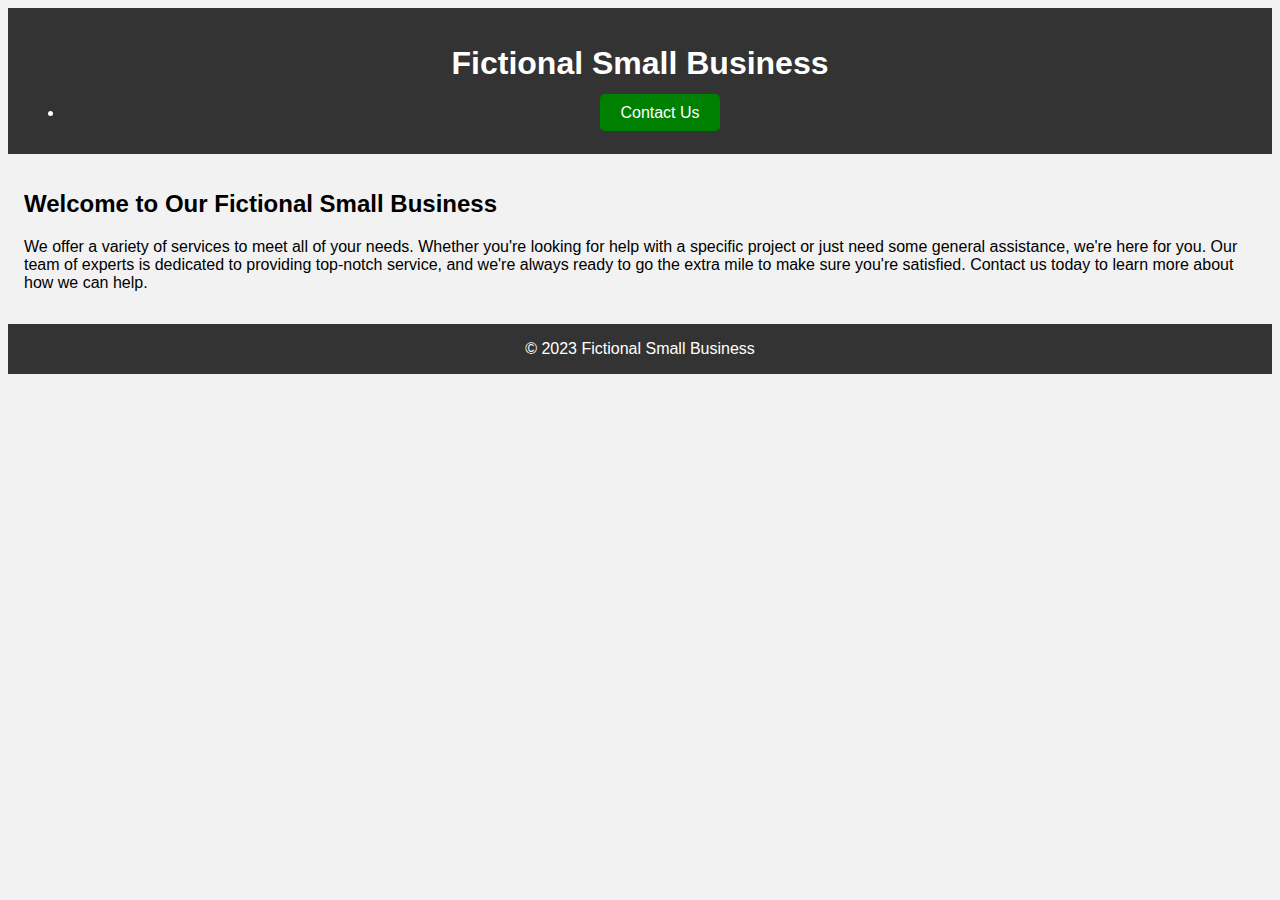
<file: index.html>
<!DOCTYPE html>
<html lang="en">
<head>
  <meta charset="UTF-8">
  <meta name="viewport" content="width=device-width, initial-scale=1.0">
  <meta http-equiv="X-UA-Compatible" content="ie=edge">
  <link rel="stylesheet" type="text/css" href="style.css">
  <title>Home page</title>
</head>
<body>
  <header>
    <h1>Fictional Small Business</h1>
    <nav>
        <ul>
          <li style="margin-top: 20px;"><a class="green-btn" href="contact.html">Contact Us</a></li>
        </ul>
      </nav>           
  </header>
  <main>
    <h2>Welcome to Our Fictional Small Business</h2>
    <p>We offer a variety of services to meet all of your needs. Whether you're looking for help with a specific project or just need some general assistance, we're here for you. Our team of experts is dedicated to providing top-notch service, and we're always ready to go the extra mile to make sure you're satisfied. Contact us today to learn more about how we can help.</p>
  </main>
  <footer>
    &copy; 2023 Fictional Small Business
  </footer>
  <script src="form-validation.js"></script>
</body>
</html>
</file>
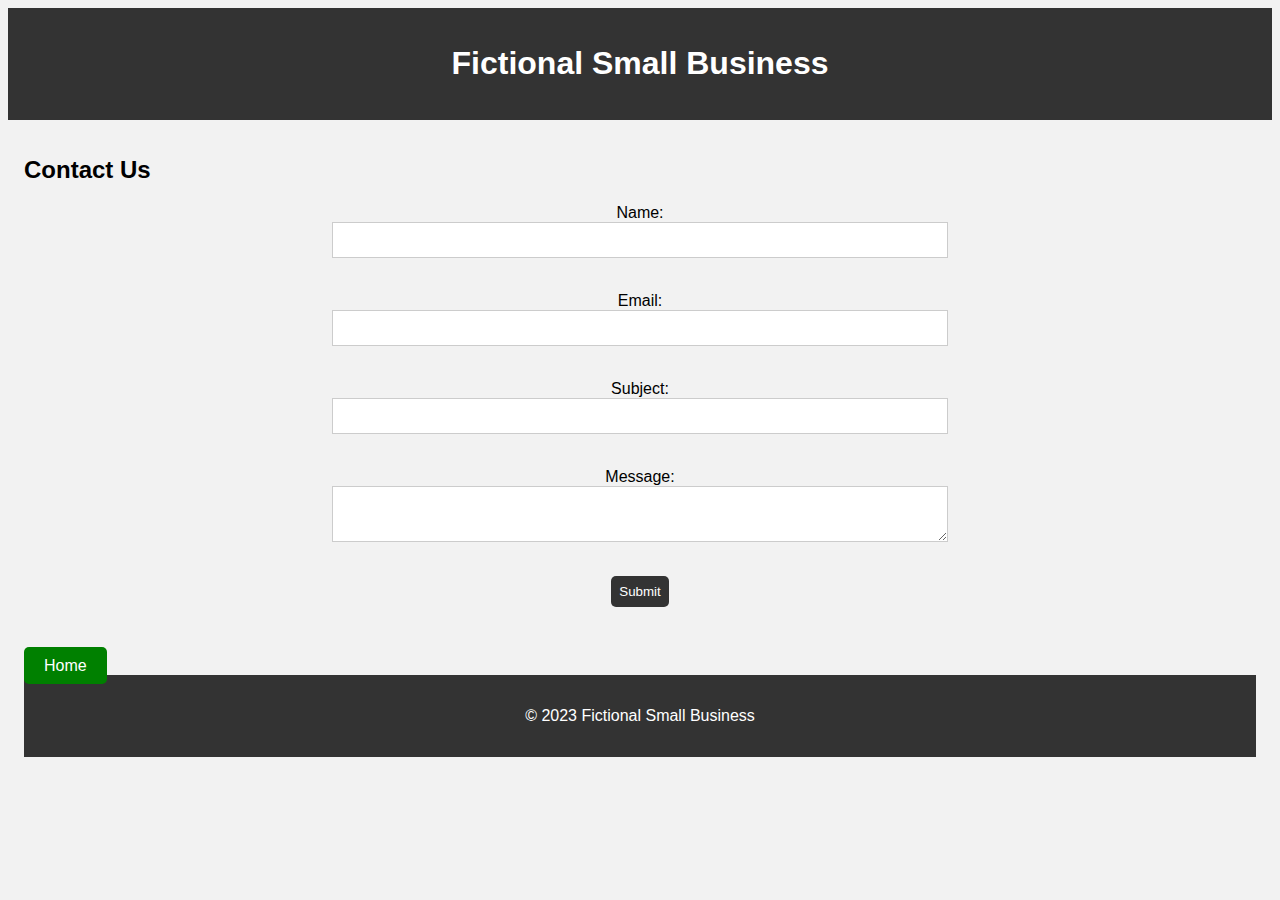
<file: contact.html>
<!DOCTYPE html>
<html lang="en">
  <head>
    <meta charset="UTF-8">
    <meta name="viewport" content="width=device-width, initial-scale=1.0">
    <title>Contact Us - Fictional Small Business</title>
    <link rel="stylesheet" type="text/css" href="style.css">
    <script src="form-validation.js"></script>
  </head>
  <body>
    <header>
      <h1>Fictional Small Business</h1>
    </header>
    <main>
      <h2>Contact Us</h2>
      <form name="contactForm" onsubmit="return validateForm(event)">
        <label for="name">Name:</label>
        <input type="text" id="name" required>
        <br>
        <label for="email">Email:</label>
        <input type="email" id="email" required>
        <br>
        <label for="subject">Subject:</label>
        <input type="text" id="subject" required>
        <br>
        <label for="message">Message:</label>
        <textarea id="message" required></textarea>
        <br>
        <input type="submit" value="Submit">
        <p id="formMessage"></p>
      </form>
      <br>
      <a class="green-btn" href="index.html">Home</a>
    <footer>
      <p>&copy; 2023 Fictional Small Business</p>
    </footer>
  </body>
</html>
</file>
<file: style.css>
body {
    font-family: Arial, sans-serif;
    background-color: #f2f2f2;
  }
  
  header {
    background-color: #333;
    color: white;
    text-align: center;
    padding: 1rem;
  }
  
  main {
    padding: 1rem;
  }
  
  footer {
    background-color: #333;
    color: white;
    text-align: center;
    padding: 1rem;
  }
  
  form {
    display: flex;
    flex-direction: column;
    align-items: center;
    width: 50%;
    margin: 0 auto;
  }
  
  input[type="text"], input[type="email"], textarea {
    width: 100%;
    padding: 0.5rem;
    margin-bottom: 1rem;
    font-size: 1rem;
    border: 1px solid #ccc;
    box-sizing: border-box;
  }
  
  input[type="submit"] {
    background-color: #333;
    color: white;
    padding: 0.5rem;
    border: none;
    border-radius: 5px;
    cursor: pointer;
  }
  
  input[type="submit"]:hover {
    background-color: #444;
  }

  .green-btn {
    background-color: green;
    color: white;
    padding: 10px 20px;
    border-radius: 5px;
    text-decoration: none;
  }
</file>
